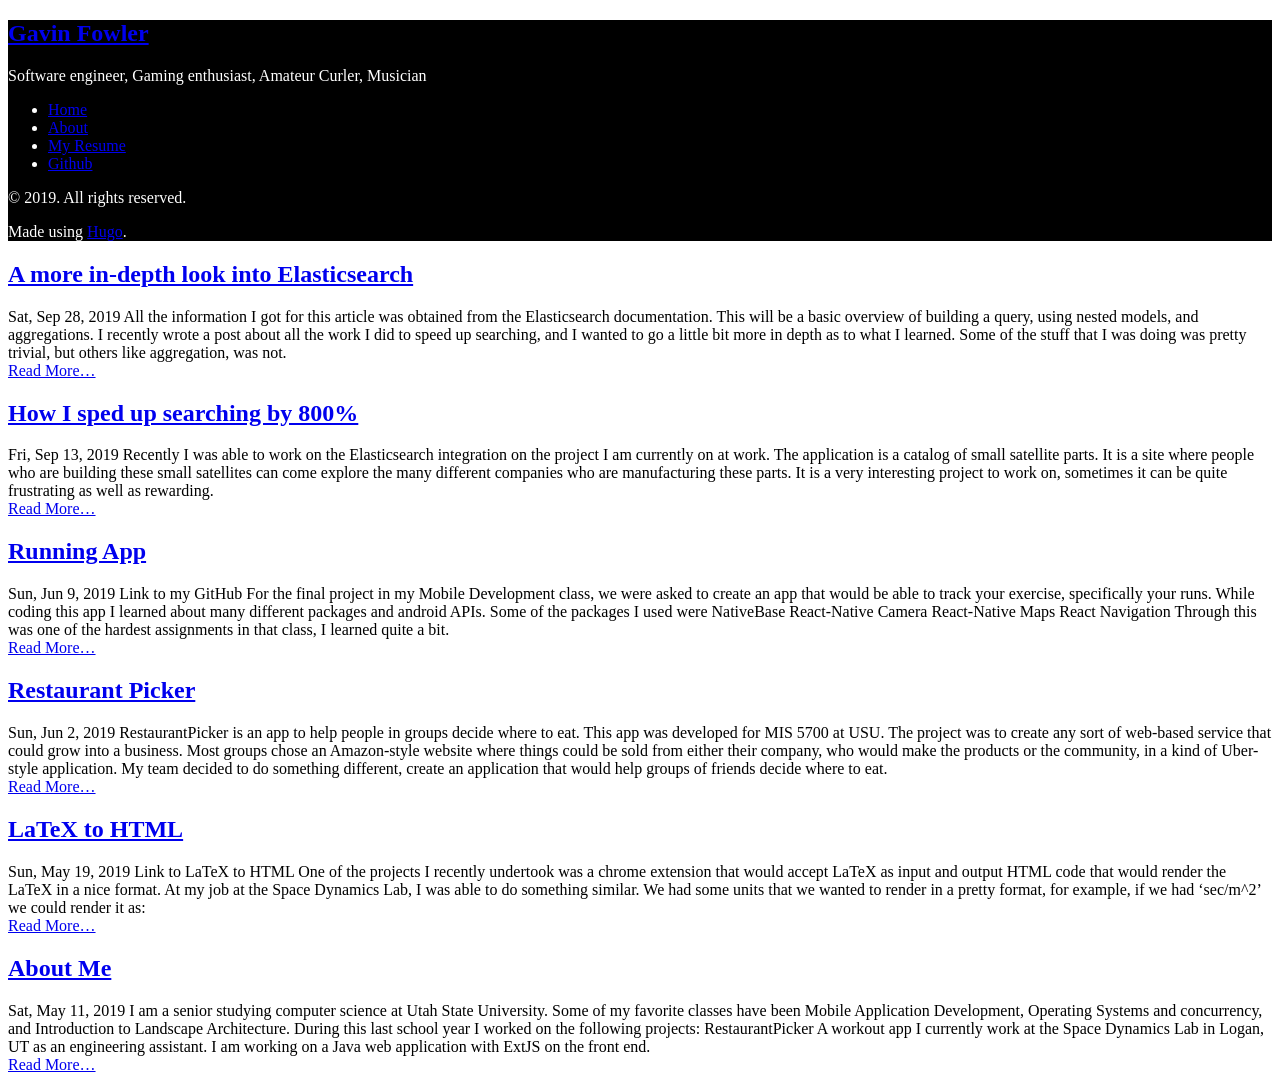
<file: public/index.html>
<!DOCTYPE html>
<html xmlns="http://www.w3.org/1999/xhtml" xml:lang="en-us" lang="en-us">
<head>
  <link href="//gmpg.org/xfn/11" rel="profile">
  <meta http-equiv="content-type" content="text/html; charset=utf-8">
  <meta name="generator" content="Hugo 0.58.3" />

  
  <meta name="viewport" content="width=device-width, initial-scale=1.0">

  <title>Gavin Fowler</title>

  
  <link type="text/css" rel="stylesheet" href="https://gavinfowler.netlify.com/css/print.css" media="print">
  <link type="text/css" rel="stylesheet" href="https://gavinfowler.netlify.com/css/poole.css">
  <link type="text/css" rel="stylesheet" href="https://gavinfowler.netlify.com/css/syntax.css">
  <link type="text/css" rel="stylesheet" href="https://gavinfowler.netlify.com/css/hyde.css">
    <link rel="stylesheet" href="https://fonts.googleapis.com/css?family=Abril+Fatface|PT+Sans:400,400i,700">


  
  <link rel="apple-touch-icon-precomposed" sizes="144x144" href="/apple-touch-icon-144-precomposed.png">
  <link rel="shortcut icon" href="/favicon.png">

  
  <link href="https://gavinfowler.netlify.com/index.xml" rel="alternate" type="application/rss+xml" title="Gavin Fowler" />
  
</head>

  <body class="black layout-reverse">
  <aside class="sidebar" style="background-color: black; color: #ffffff;">
  <div class="container sidebar-sticky">
    <div class="sidebar-about">
      <a href="https://gavinfowler.netlify.com/"><h1>Gavin Fowler</h1></a>
      <p class="lead">
       Software engineer, Gaming enthusiast, Amateur Curler, Musician 
      </p>
    </div>

    <nav>
      <ul class="sidebar-nav">
        <li><a href="https://gavinfowler.netlify.com/">Home</a> </li>
        <li><a href="/about"  > About</a></li><li><a href="/static/resume.pdf" target="_blank" > My Resume</a></li><li><a href="https://github.com/gavinfowler" target="_blank" > Github</a></li>
      </ul>
    </nav>

    <p>&copy; 2019. All rights reserved. <p>Made using <a href="https://gohugo.io/">Hugo</a>.</p> </p>
  </div>
</aside>

    <main class="content container">
    <div class="posts">
<article class="post">
  <h1 class="post-title">
    <a href="https://gavinfowler.netlify.com/posts/more-elasticsearch/">A more in-depth look into Elasticsearch</a>
  </h1>
  <time datetime="2019-09-28T00:00:00Z" class="post-date">Sat, Sep 28, 2019</time>
  All the information I got for this article was obtained from the Elasticsearch documentation. This will be a basic overview of building a query, using nested models, and aggregations.
I recently wrote a post about all the work I did to speed up searching, and I wanted to go a little bit more in depth as to what I learned. Some of the stuff that I was doing was pretty trivial, but others like aggregation, was not.
  
  <div class="read-more-link">
    <a href="/posts/more-elasticsearch/">Read More…</a>
  </div>
  
</article><article class="post">
  <h1 class="post-title">
    <a href="https://gavinfowler.netlify.com/posts/elasticsearch/">How I sped up searching by 800%</a>
  </h1>
  <time datetime="2019-09-13T00:00:00Z" class="post-date">Fri, Sep 13, 2019</time>
  Recently I was able to work on the Elasticsearch integration on the project I am currently on at work. The application is a catalog of small satellite parts. It is a site where people who are building these small satellites can come explore the many different companies who are manufacturing these parts. It is a very interesting project to work on, sometimes it can be quite frustrating as well as rewarding.
  
  <div class="read-more-link">
    <a href="/posts/elasticsearch/">Read More…</a>
  </div>
  
</article><article class="post">
  <h1 class="post-title">
    <a href="https://gavinfowler.netlify.com/posts/workoutapp/">Running App</a>
  </h1>
  <time datetime="2019-06-09T00:00:00Z" class="post-date">Sun, Jun 9, 2019</time>
  Link to my GitHub
For the final project in my Mobile Development class, we were asked to create an app that would be able to track your exercise, specifically your runs.
While coding this app I learned about many different packages and android APIs. Some of the packages I used were
 NativeBase React-Native Camera React-Native Maps React Navigation  Through this was one of the hardest assignments in that class, I learned quite a bit.
  
  <div class="read-more-link">
    <a href="/posts/workoutapp/">Read More…</a>
  </div>
  
</article><article class="post">
  <h1 class="post-title">
    <a href="https://gavinfowler.netlify.com/posts/restaurantpicker/">Restaurant Picker</a>
  </h1>
  <time datetime="2019-06-02T00:00:00Z" class="post-date">Sun, Jun 2, 2019</time>
  RestaurantPicker is an app to help people in groups decide where to eat.
This app was developed for MIS 5700 at USU. The project was to create any sort of web-based service that could grow into a business. Most groups chose an Amazon-style website where things could be sold from either their company, who would make the products or the community, in a kind of Uber-style application. My team decided to do something different, create an application that would help groups of friends decide where to eat.
  
  <div class="read-more-link">
    <a href="/posts/restaurantpicker/">Read More…</a>
  </div>
  
</article><article class="post">
  <h1 class="post-title">
    <a href="https://gavinfowler.netlify.com/posts/latextohtml/">LaTeX to HTML</a>
  </h1>
  <time datetime="2019-05-19T00:00:00Z" class="post-date">Sun, May 19, 2019</time>
  Link to LaTeX to HTML
One of the projects I recently undertook was a chrome extension that would accept LaTeX as input and output HTML code that would render the LaTeX in a nice format.
At my job at the Space Dynamics Lab, I was able to do something similar. We had some units that we wanted to render in a pretty format, for example, if we had &lsquo;sec/m^2&rsquo; we could render it as:
  
  <div class="read-more-link">
    <a href="/posts/latextohtml/">Read More…</a>
  </div>
  
</article><article class="post">
  <h1 class="post-title">
    <a href="https://gavinfowler.netlify.com/about/">About Me</a>
  </h1>
  <time datetime="2019-05-11T00:00:00Z" class="post-date">Sat, May 11, 2019</time>
  I am a senior studying computer science at Utah State University. Some of my favorite classes have been Mobile Application Development, Operating Systems and concurrency, and Introduction to Landscape Architecture. During this last school year I worked on the following projects:
 RestaurantPicker A workout app  I currently work at the Space Dynamics Lab in Logan, UT as an engineering assistant. I am working on a Java web application with ExtJS on the front end.
  
  <div class="read-more-link">
    <a href="/about/">Read More…</a>
  </div>
  
</article>
</div>
    </main>

    
  </body>
</html>
</file>
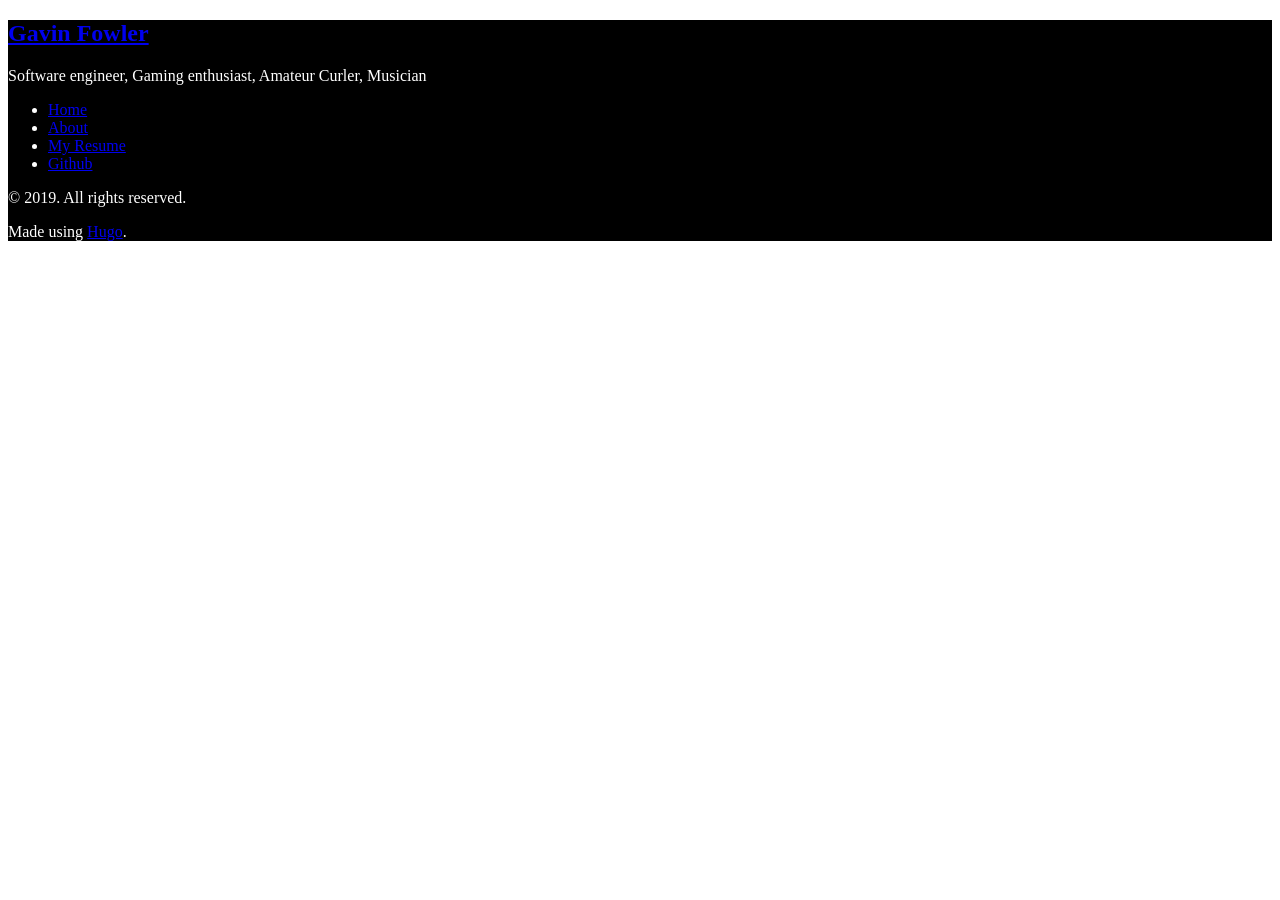
<file: public/categories/index.html>
<!DOCTYPE html>
<html xmlns="http://www.w3.org/1999/xhtml" xml:lang="en-us" lang="en-us">
<head>
  <link href="//gmpg.org/xfn/11" rel="profile">
  <meta http-equiv="content-type" content="text/html; charset=utf-8">
  <meta name="generator" content="Hugo 0.58.3" />

  
  <meta name="viewport" content="width=device-width, initial-scale=1.0">

  <title>Categories &middot; Gavin Fowler</title>

  
  <link type="text/css" rel="stylesheet" href="https://gavinfowler.netlify.com/css/print.css" media="print">
  <link type="text/css" rel="stylesheet" href="https://gavinfowler.netlify.com/css/poole.css">
  <link type="text/css" rel="stylesheet" href="https://gavinfowler.netlify.com/css/syntax.css">
  <link type="text/css" rel="stylesheet" href="https://gavinfowler.netlify.com/css/hyde.css">
    <link rel="stylesheet" href="https://fonts.googleapis.com/css?family=Abril+Fatface|PT+Sans:400,400i,700">


  
  <link rel="apple-touch-icon-precomposed" sizes="144x144" href="/apple-touch-icon-144-precomposed.png">
  <link rel="shortcut icon" href="/favicon.png">

  
  <link href="https://gavinfowler.netlify.com/categories/index.xml" rel="alternate" type="application/rss+xml" title="Gavin Fowler" />
  
</head>

  <body class="black layout-reverse">
  <aside class="sidebar" style="background-color: black; color: #ffffff;">
  <div class="container sidebar-sticky">
    <div class="sidebar-about">
      <a href="https://gavinfowler.netlify.com/"><h1>Gavin Fowler</h1></a>
      <p class="lead">
       Software engineer, Gaming enthusiast, Amateur Curler, Musician 
      </p>
    </div>

    <nav>
      <ul class="sidebar-nav">
        <li><a href="https://gavinfowler.netlify.com/">Home</a> </li>
        <li><a href="/about"  > About</a></li><li><a href="/static/resume.pdf" target="_blank" > My Resume</a></li><li><a href="https://github.com/gavinfowler" target="_blank" > Github</a></li>
      </ul>
    </nav>

    <p>&copy; 2019. All rights reserved. <p>Made using <a href="https://gohugo.io/">Hugo</a>.</p> </p>
  </div>
</aside>

    <main class="content container">
    <ul class="posts">

</ul>
    </main>

    
  </body>
</html>
</file>
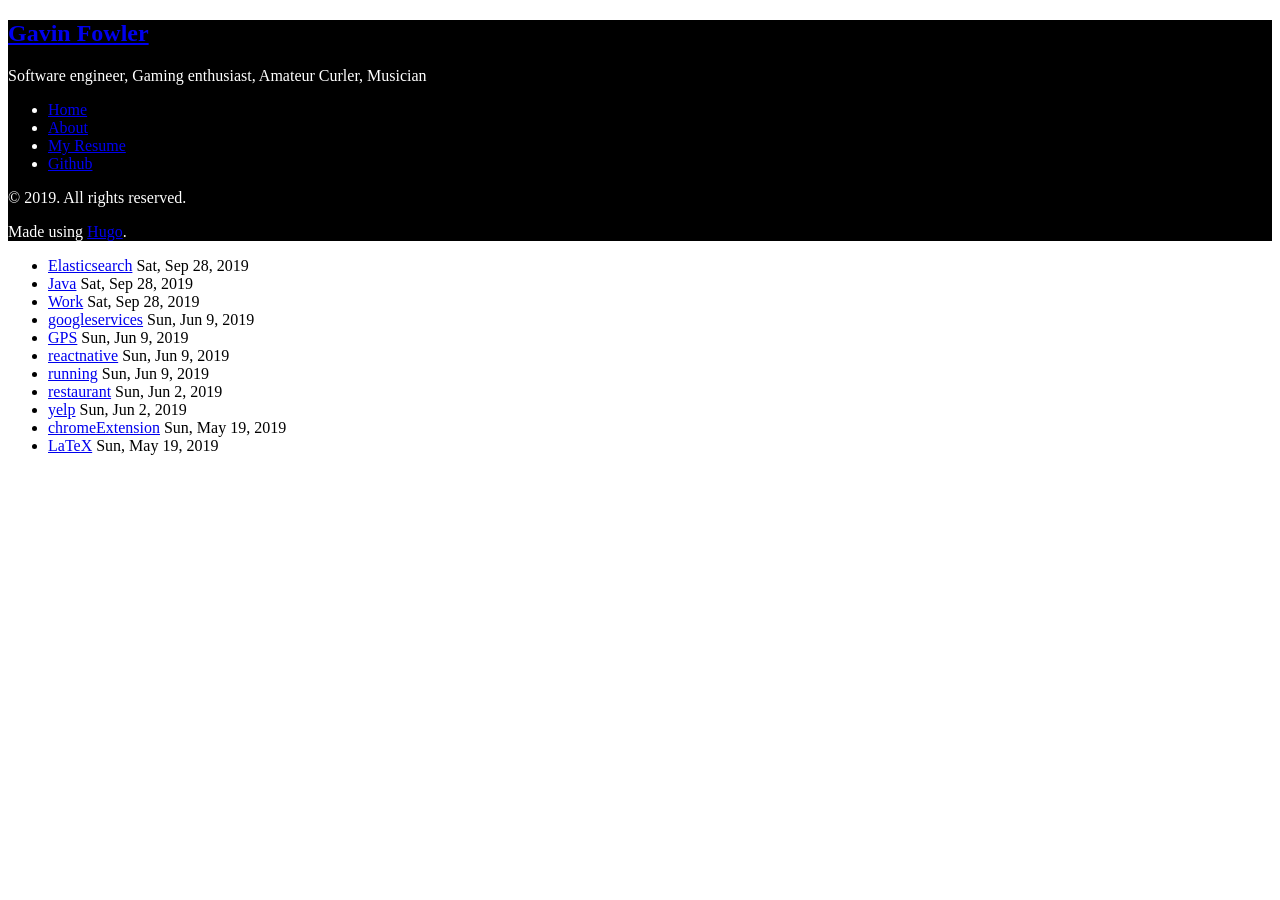
<file: public/tags/index.html>
<!DOCTYPE html>
<html xmlns="http://www.w3.org/1999/xhtml" xml:lang="en-us" lang="en-us">
<head>
  <link href="//gmpg.org/xfn/11" rel="profile">
  <meta http-equiv="content-type" content="text/html; charset=utf-8">
  <meta name="generator" content="Hugo 0.58.3" />

  
  <meta name="viewport" content="width=device-width, initial-scale=1.0">

  <title>Tags &middot; Gavin Fowler</title>

  
  <link type="text/css" rel="stylesheet" href="https://gavinfowler.netlify.com/css/print.css" media="print">
  <link type="text/css" rel="stylesheet" href="https://gavinfowler.netlify.com/css/poole.css">
  <link type="text/css" rel="stylesheet" href="https://gavinfowler.netlify.com/css/syntax.css">
  <link type="text/css" rel="stylesheet" href="https://gavinfowler.netlify.com/css/hyde.css">
    <link rel="stylesheet" href="https://fonts.googleapis.com/css?family=Abril+Fatface|PT+Sans:400,400i,700">


  
  <link rel="apple-touch-icon-precomposed" sizes="144x144" href="/apple-touch-icon-144-precomposed.png">
  <link rel="shortcut icon" href="/favicon.png">

  
  <link href="https://gavinfowler.netlify.com/tags/index.xml" rel="alternate" type="application/rss+xml" title="Gavin Fowler" />
  
</head>

  <body class="black layout-reverse">
  <aside class="sidebar" style="background-color: black; color: #ffffff;">
  <div class="container sidebar-sticky">
    <div class="sidebar-about">
      <a href="https://gavinfowler.netlify.com/"><h1>Gavin Fowler</h1></a>
      <p class="lead">
       Software engineer, Gaming enthusiast, Amateur Curler, Musician 
      </p>
    </div>

    <nav>
      <ul class="sidebar-nav">
        <li><a href="https://gavinfowler.netlify.com/">Home</a> </li>
        <li><a href="/about"  > About</a></li><li><a href="/static/resume.pdf" target="_blank" > My Resume</a></li><li><a href="https://github.com/gavinfowler" target="_blank" > Github</a></li>
      </ul>
    </nav>

    <p>&copy; 2019. All rights reserved. <p>Made using <a href="https://gohugo.io/">Hugo</a>.</p> </p>
  </div>
</aside>

    <main class="content container">
    <ul class="posts">
<li>
    <span><a href="https://gavinfowler.netlify.com/tags/elasticsearch/">Elasticsearch</a> <time class="pull-right post-list" datetime="2019-09-28T00:00:00Z">Sat, Sep 28, 2019</time></span>
  </li><li>
    <span><a href="https://gavinfowler.netlify.com/tags/java/">Java</a> <time class="pull-right post-list" datetime="2019-09-28T00:00:00Z">Sat, Sep 28, 2019</time></span>
  </li><li>
    <span><a href="https://gavinfowler.netlify.com/tags/work/">Work</a> <time class="pull-right post-list" datetime="2019-09-28T00:00:00Z">Sat, Sep 28, 2019</time></span>
  </li><li>
    <span><a href="https://gavinfowler.netlify.com/tags/googleservices/">googleservices</a> <time class="pull-right post-list" datetime="2019-06-09T00:00:00Z">Sun, Jun 9, 2019</time></span>
  </li><li>
    <span><a href="https://gavinfowler.netlify.com/tags/gps/">GPS</a> <time class="pull-right post-list" datetime="2019-06-09T00:00:00Z">Sun, Jun 9, 2019</time></span>
  </li><li>
    <span><a href="https://gavinfowler.netlify.com/tags/reactnative/">reactnative</a> <time class="pull-right post-list" datetime="2019-06-09T00:00:00Z">Sun, Jun 9, 2019</time></span>
  </li><li>
    <span><a href="https://gavinfowler.netlify.com/tags/running/">running</a> <time class="pull-right post-list" datetime="2019-06-09T00:00:00Z">Sun, Jun 9, 2019</time></span>
  </li><li>
    <span><a href="https://gavinfowler.netlify.com/tags/restaurant/">restaurant</a> <time class="pull-right post-list" datetime="2019-06-02T00:00:00Z">Sun, Jun 2, 2019</time></span>
  </li><li>
    <span><a href="https://gavinfowler.netlify.com/tags/yelp/">yelp</a> <time class="pull-right post-list" datetime="2019-06-02T00:00:00Z">Sun, Jun 2, 2019</time></span>
  </li><li>
    <span><a href="https://gavinfowler.netlify.com/tags/chromeextension/">chromeExtension</a> <time class="pull-right post-list" datetime="2019-05-19T00:00:00Z">Sun, May 19, 2019</time></span>
  </li><li>
    <span><a href="https://gavinfowler.netlify.com/tags/latex/">LaTeX</a> <time class="pull-right post-list" datetime="2019-05-19T00:00:00Z">Sun, May 19, 2019</time></span>
  </li>
</ul>
    </main>

    
  </body>
</html>
</file>
